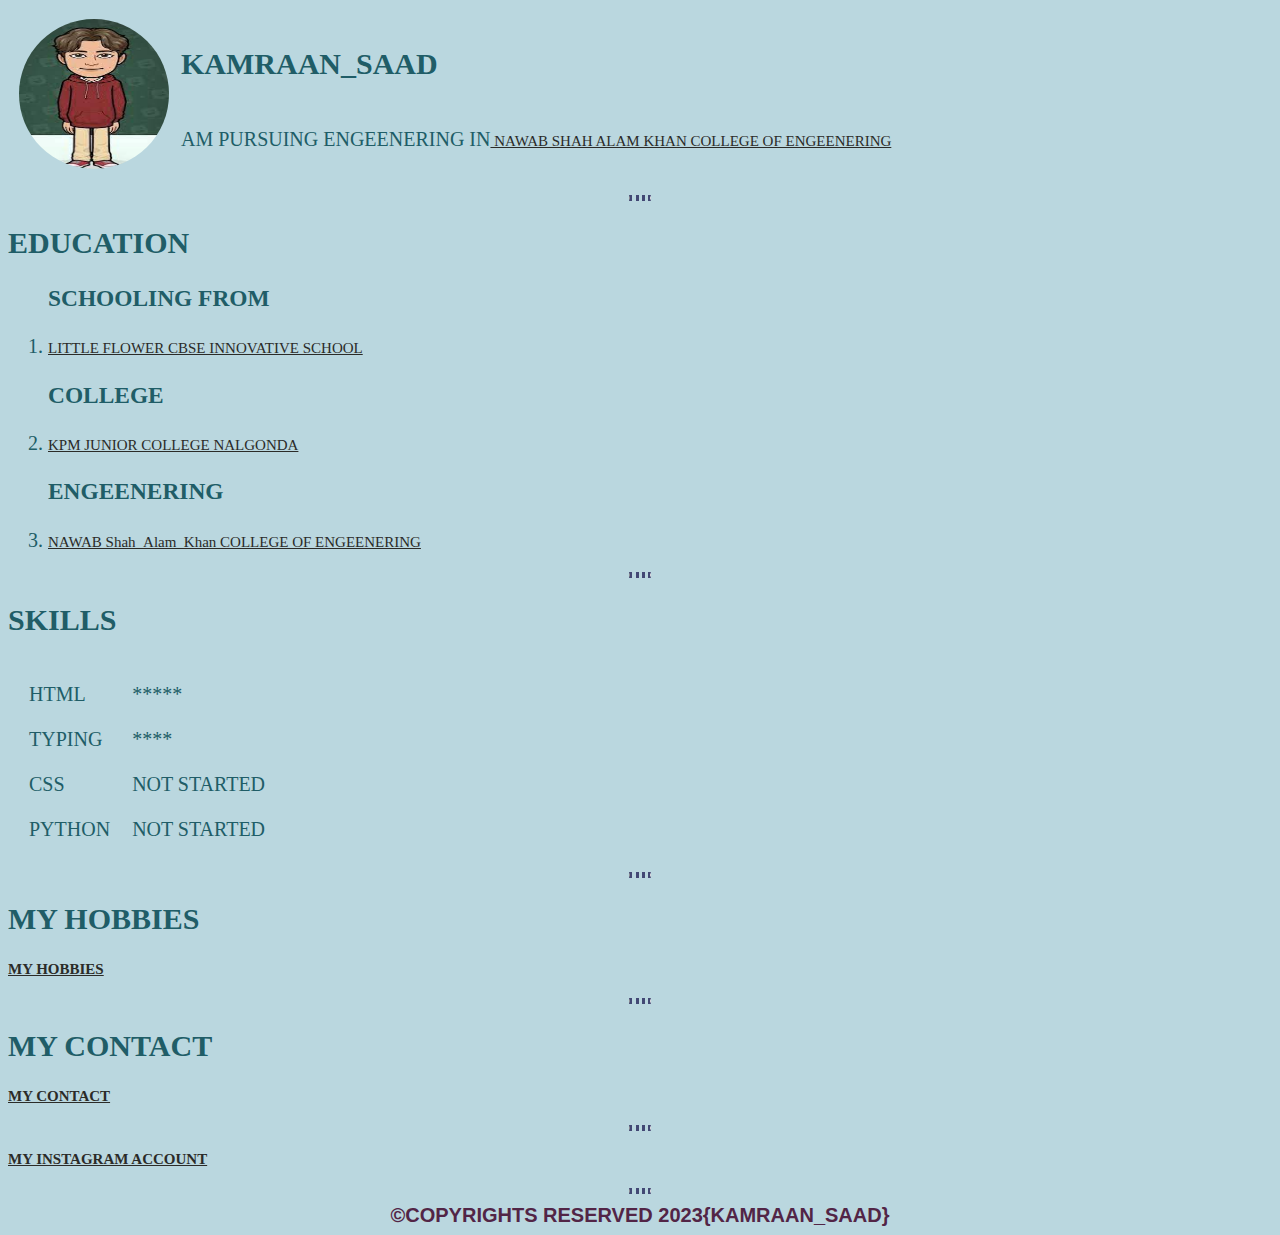
<file: index.html>
<!DOCTYPE html>
<html>
<head>
    <title>MY CV</title>
</head>
<link rel="stylesheet" href="STYLE.CSS">
<body>
<table CELLSPACING="10PX">
<tr>
   <td> <img src="[data-uri]"></td>
   <td><p><h2>KAMRAAN_SAAD</h2><br>
   AM PURSUING ENGEENERING IN<a href="https://en.wikipedia.org/wiki/Shah_Alam_Khan"> NAWAB SHAH ALAM KHAN COLLEGE OF ENGEENERING</a></p></td>
</tr>
</table>
<hr>
<!-- EDUCATION START -->
<h2>EDUCATION</h2>
<ol>
<h3>SCHOOLING FROM</h3>
<li><a href="https://littleflowercbseinnovativeschool.com/">LITTLE FLOWER CBSE INNOVATIVE SCHOOL</a></li>
<h3>COLLEGE</h3>
<li><a href="https://www.nimansha.com/profile/kpm-govt-jr-college-for-boys-nalgonda">KPM JUNIOR COLLEGE NALGONDA</a></li>
<h3>ENGEENERING</h3>
<li><a href="https://en.wikipedia.org/wiki/Shah_Alam_Khan">NAWAB Shah_Alam_Khan COLLEGE OF ENGEENERING</a></li>
</ol>
<!-- EDUCATION END -->
<hr>
<!-- SKILLS START -->
<h2>SKILLS</h2>
<table CELLSPACING="20PX">
<tr>
    <td>HTML</td>
    <td>*****</td>
</tr>
<tr>
<td>TYPING</td>
<td>****</td>
</tr>
<tr>
<td>CSS</td>
<td>NOT STARTED</td>
<tr>
<td>PYTHON</td>
<td>NOT STARTED</td>
</tr>
</table>
<!-- SKILLS END -->
<hr>
<h2>MY HOBBIES</h2>
<a href="hobbies.html"><h4>MY HOBBIES</h4></a>
<hr>
<h2>MY CONTACT</h2>
<a href="MY CONTACT.html"><h4>MY CONTACT</h4></a>
<hr>
<a href="https://www.instagram.com/kamraan_saad/"><h4> MY INSTAGRAM ACCOUNT </h4></a>
<hr>
<b>
<footer>
    &COPY;COPYRIGHTS RESERVED 2023{KAMRAAN_SAAD}
</footer>
</b>




</body>

</html>
</file>
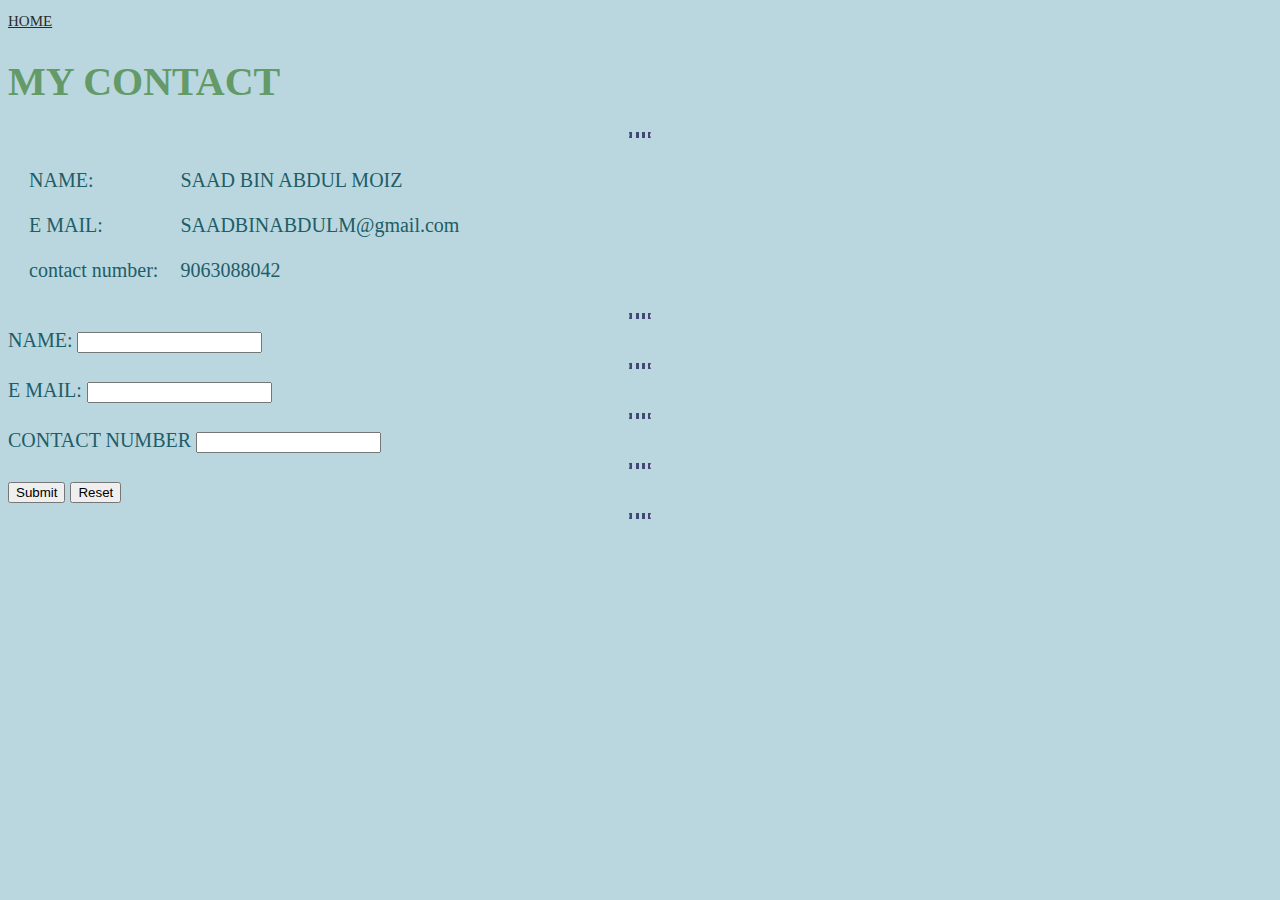
<file: MY CONTACT.html>
<!DOCTYPE html>
<html>
<head>
<title>MY CONTACT</title>
</head>
<link rel="stylesheet" href="STYLE.CSS">
<a href="MY CV.html">HOME</a>
<body>
<h1>MY CONTACT</h1>
<hr>
<table cellspacing="20px">
<tr>
<td>NAME:</td>
<td>SAAD BIN ABDUL MOIZ</td>
</tr>
<tr>
<td>E MAIL:</td>
<td>SAADBINABDULM@gmail.com</td>
</tr>
<tr>
<td>contact number:</td>
<td>9063088042</td>
</tr>


</table>
<hr>
<form action="MAILTO:saadbinabdulm@gmail.com" method="post" enctype="text/plain">
<label>NAME:</label>
<input type="name"><br>
<hr>
<label>E MAIL:</label>
<input type="email"><br>
<hr>
<label>CONTACT NUMBER</label>
<input type="number"><br>
<hr>
<input type="submit">
<input type="reset">

</form>
<hr>





</body>













</html>
</file>
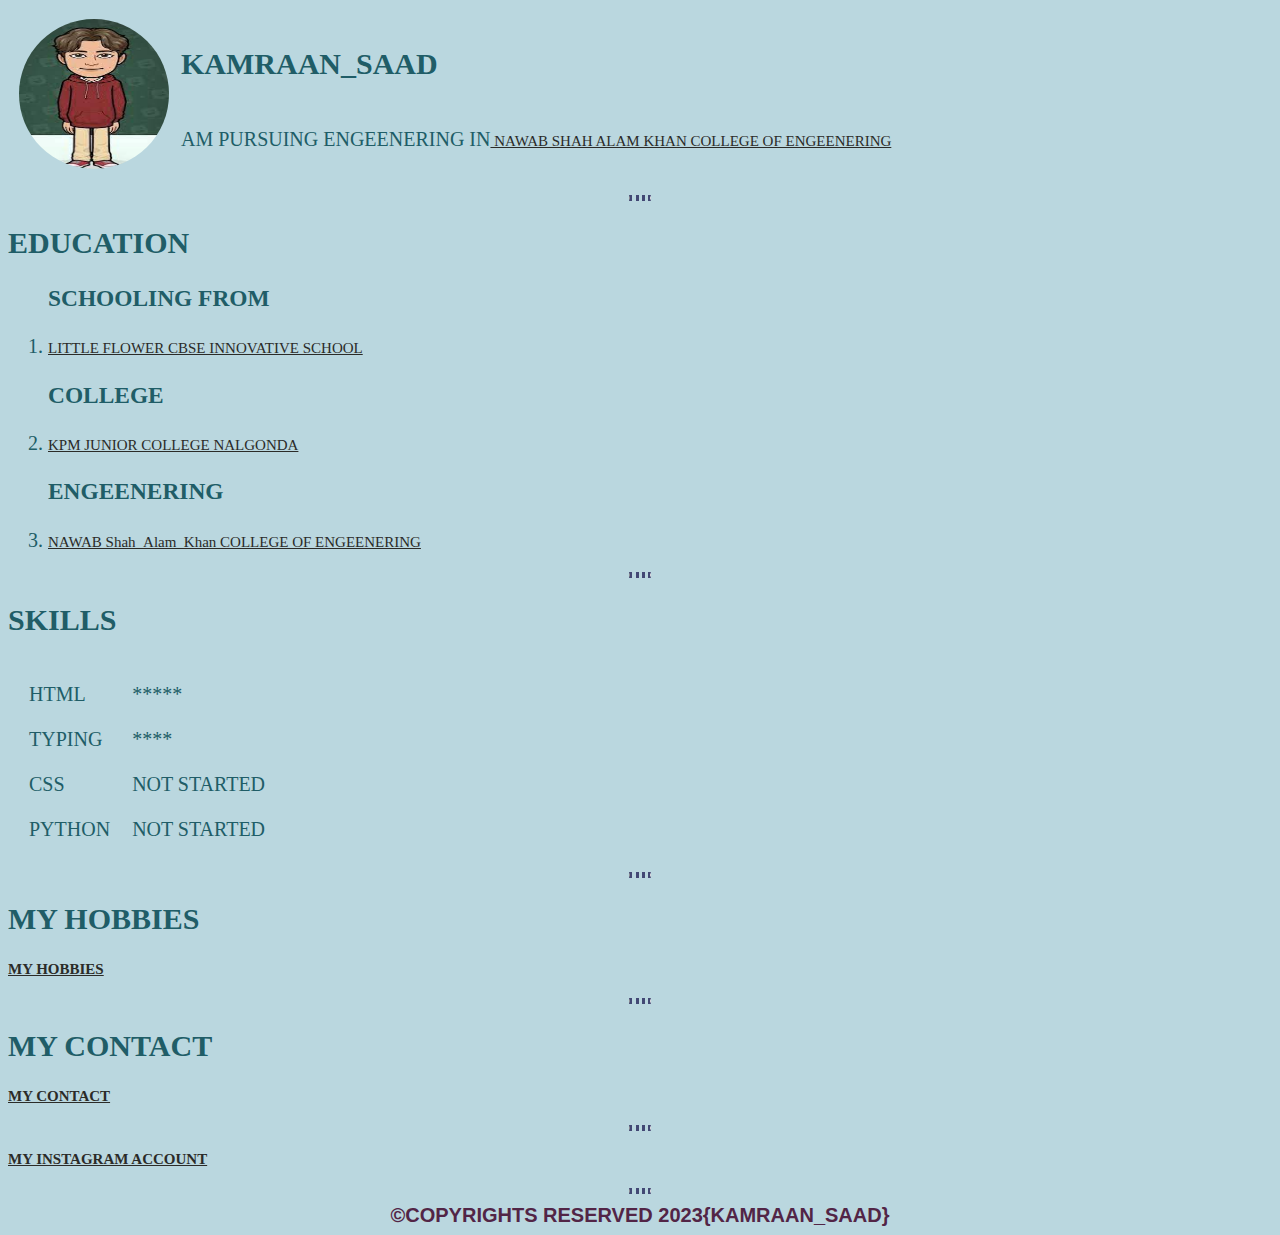
<file: MY CV.html>
<!DOCTYPE html>
<html>
<head>
    <title>MY CV</title>
</head>
<link rel="stylesheet" href="STYLE.CSS">
<body>
<table CELLSPACING="10PX">
<tr>
   <td> <img src="[data-uri]"></td>
   <td><p><h2>KAMRAAN_SAAD</h2><br>
   AM PURSUING ENGEENERING IN<a href="https://en.wikipedia.org/wiki/Shah_Alam_Khan"> NAWAB SHAH ALAM KHAN COLLEGE OF ENGEENERING</a></p></td>
</tr>
</table>
<hr>
<!-- EDUCATION START -->
<h2>EDUCATION</h2>
<ol>
<h3>SCHOOLING FROM</h3>
<li><a href="https://littleflowercbseinnovativeschool.com/">LITTLE FLOWER CBSE INNOVATIVE SCHOOL</a></li>
<h3>COLLEGE</h3>
<li><a href="https://www.nimansha.com/profile/kpm-govt-jr-college-for-boys-nalgonda">KPM JUNIOR COLLEGE NALGONDA</a></li>
<h3>ENGEENERING</h3>
<li><a href="https://en.wikipedia.org/wiki/Shah_Alam_Khan">NAWAB Shah_Alam_Khan COLLEGE OF ENGEENERING</a></li>
</ol>
<!-- EDUCATION END -->
<hr>
<!-- SKILLS START -->
<h2>SKILLS</h2>
<table CELLSPACING="20PX">
<tr>
    <td>HTML</td>
    <td>*****</td>
</tr>
<tr>
<td>TYPING</td>
<td>****</td>
</tr>
<tr>
<td>CSS</td>
<td>NOT STARTED</td>
<tr>
<td>PYTHON</td>
<td>NOT STARTED</td>
</tr>
</table>
<!-- SKILLS END -->
<hr>
<h2>MY HOBBIES</h2>
<a href="hobbies.html"><h4>MY HOBBIES</h4></a>
<hr>
<h2>MY CONTACT</h2>
<a href="MY CONTACT.html"><h4>MY CONTACT</h4></a>
<hr>
<a href="https://www.instagram.com/kamraan_saad/"><h4> MY INSTAGRAM ACCOUNT </h4></a>
<hr>
<b>
<footer>
    &COPY;COPYRIGHTS RESERVED 2023{KAMRAAN_SAAD}
</footer>
</b>




</body>

</html>
</file>
<file: STYLE.CSS>
h1{
    color:#639A67;
}
body{
    color:#205D67;
    font-family: 'Times New Roman', Times, serif;
    background-color:#BAD7DF;
    font-size: 20px;
}
a{
    color:#2B2B28;
    font-size: 15px;
}
img{
    width: 150px;
    height: 150px;
    border-radius:300px;
}
hr{
    color: #424874;
    border-top:dotted;
    border-bottom: dotted;
    width: 20px;
}
footer{
    color: #522546;
    font-family: 'Franklin Gothic Medium', 'Arial Narrow', Arial, sans-serif;
    text-align: center;
}
</file>
